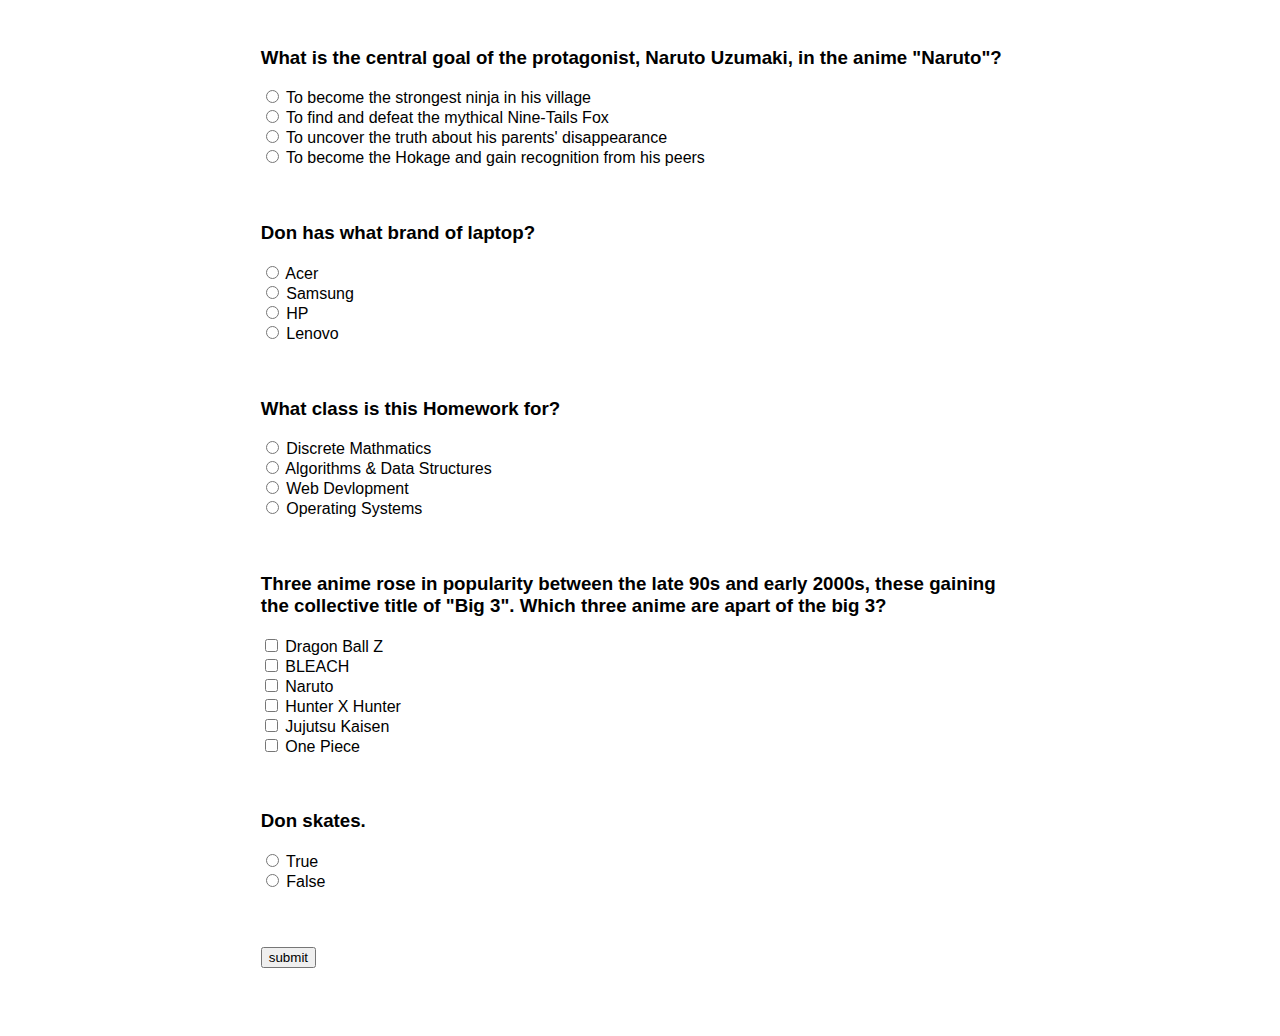
<file: index.html>
<!DOCTYPE html>
<html lang="en">
<head>
    <meta charset="UTF-8">
    <meta name="viewport" content="width=device-width, initial-scale=1.0">
    <link rel="stylesheet" href="./styles/style.css">
    <title>Don's Interactive Quiz!!</title>
</head>
<body>
    <div id="quizContainer">
        <form>
            
            <section>
                <h3>What is the central goal of the protagonist, Naruto Uzumaki, in the anime "Naruto"?</h3>
                <input class="question1" type="radio" name="question1" >
                <label for="answer">To become the strongest ninja in his village</label><br>

                <input class="question1" type="radio" name="question1">
                <label for="answer">To find and defeat the mythical Nine-Tails Fox</label><br>

                <input class="question1" type="radio" name="question1">
                <label for="answer">To uncover the truth about his parents' disappearance</label><br>

                <input class="question1" type="radio" name="question1" id="correctAnswer1">
                <label for="answer">To become the Hokage and gain recognition from his peers</label><br>
            </section><br><br>

            <section>
                <h3>Don has what brand of laptop?</h3>
                <input class="question2" type="radio" name="question2">
                <label for="answer">Acer</label><br>

                <input class="question2" type="radio" name="question2" id="correctAnswer2">
                <label for="answer">Samsung</label><br>

                <input class="question2" type="radio" name="question2">
                <label for="answer">HP</label><br>

                <input class="question2" type="radio" name="question2">
                <label for="answer">Lenovo</label><br>
            </section><br><br>

            <section>
                <h3>What class is this Homework for?</h3>
                <input class="question3" type="radio" name="question3">
                <label for="answer">Discrete Mathmatics</label><br>

                <input class="question3" type="radio" name="question3">
                <label for="answer">Algorithms & Data Structures</label><br>

                <input class="question3" type="radio" name="question3" id="correctAnswer3">
                <label for="answer">Web Devlopment</label><br>

                <input class="question3" type="radio" name="question3">
                <label for="answer">Operating Systems</label><br>
            </section><br><br>

            <section>
                <h3>Three anime rose in popularity between the late 90s and early 2000s, these gaining the collective title of "Big 3". Which three anime are apart of the big 3?</h3>
                <input class="question4" type="checkbox" name="question4" id="whichApplyinCorrectAnswer1">
                <label for="answer">Dragon Ball Z</label><br>

                <input class="question4" type="checkbox" name="question4" id="whichApplyCorrectAnswer1">
                <label for="answer">BLEACH</label><br>

                <input class="question4" type="checkbox" name="question4" id="whichApplyCorrectAnswer2">
                <label for="answer">Naruto</label><br>

                <input class="question4" type="checkbox" name="question4" id="whichApplyinCorrectAnswer2">
                <label for="answer">Hunter X Hunter</label><br>

                <input class="question4" type="checkbox" name="question4" id="whichApplyinCorrectAnswer3">
                <label for="answer">Jujutsu Kaisen</label><br>

                <input class="question4" type="checkbox" name="question4" id="whichApplyCorrectAnswer3">
                <label for="answer">One Piece</label><br>
            </section><br><br>

            <section>
                <h3>Don skates.</h3>
                <input class="question5" type="radio" name="question5" id="correctAnswer4">
                <label for="answer">True</label><br>

                <input class="question5" type="radio" name="question5">
                <label for="answer">False</label><br>
            </section><br><br>

            <input type="button" value="submit" onclick="calculateScore()">
        </form>

        <div id="Grade"></div>
    </div>
    <script src="script.js"></script>
</body>
</html>
</file>
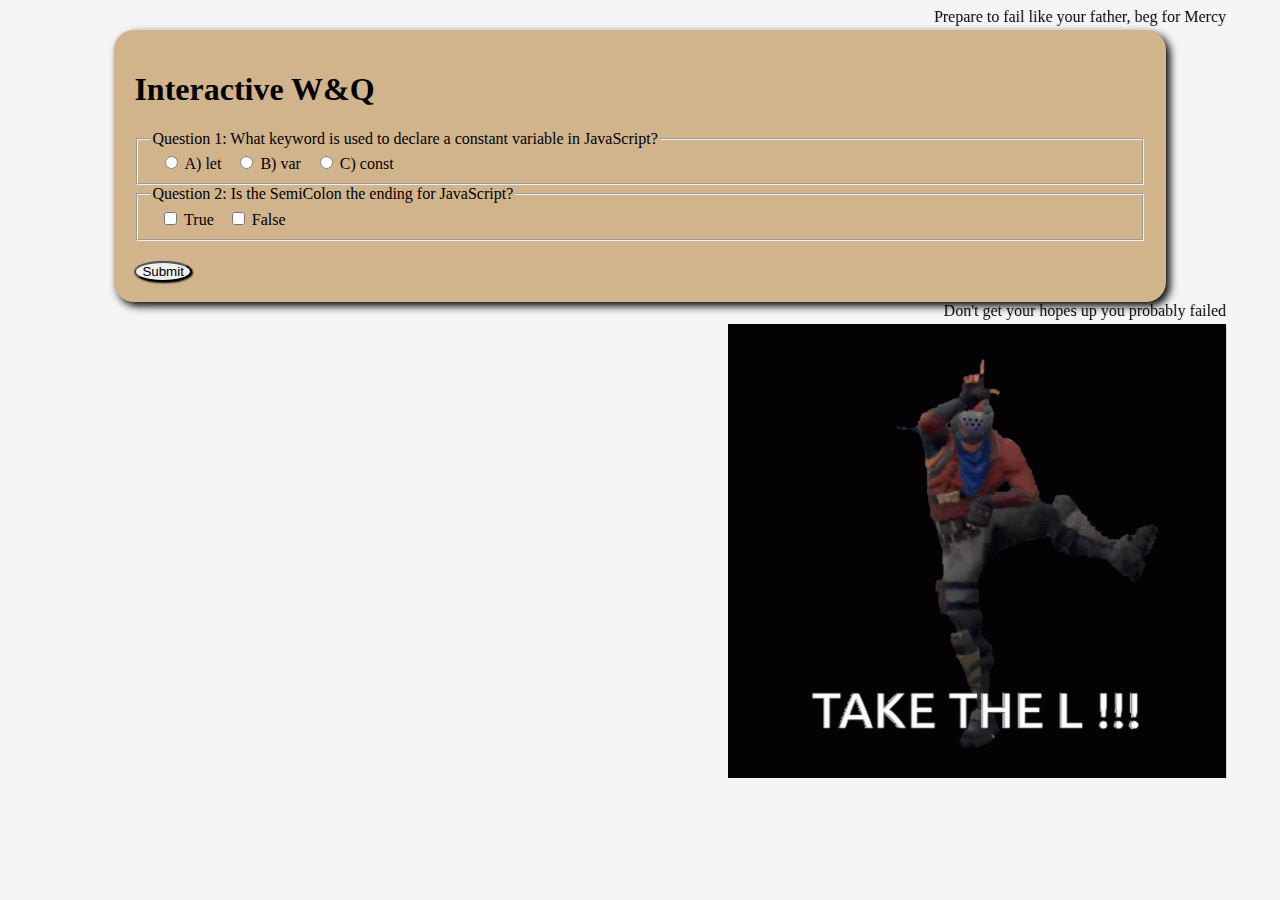
<file: quiz.html>
<!DOCTYPE html>
<html lang="en">
<head>
    <meta charset="UTF-8">
    <link rel="stylesheet" href="style/style.css">
</head>
<body>

    <marquee behavior ="alternate">Prepare to fail like your father, beg for Mercy</marquee>
    <div id="quizContainer">
        <h1>Interactive W&Q</h1>
        <form id="quizForm">
            <fieldset>
                <legend>Question 1: What keyword is used to declare a constant variable in JavaScript?</legend>
            <label for="optionA">
                <input type="radio" id="optionA" name="q1" value="let">
                A) let
            </label>

            <label for="optionB">
                <input type="radio" id="optionB" name="q1" value="var">
                B) var
            </label>

            <label for="optionC">
                <input type="radio" id="optionC" name="q1" value="const">
                C) const
            </label>
        </fieldset>

            <fieldset>
                <legend>Question 2: Is the SemiColon the ending for JavaScript?</legend>
            <label>
                <input type="checkbox" name="q2" value="true"> True
            </label>
            <label>
                <input type="checkbox" name="q2" value="false"> False
                </label>
            </fieldset>

            <input type="button" value="Submit" onclick="calculateScore()">
        </form>
        <div id="result"></div>
    </div>
    <script src="script.js"></script>
    <marquee behavior="alternate" direction="left">Don't get your hopes up you probably failed</marquee>
    <marquee behavior = "alternate" direction="left"><img src="style/tenor.gif" alt="fortnite pic"></marquee>

</body>
</html>
</file>
<file: styles/style.css>
body {
    font-family: Arial, sans-serif;
}

#quizContainer {
    width: 60%;
    margin: auto;
    padding: 20px;
}

#Grade{
    padding: 20px;
}

label {
    margin-right: 10px;
}

input[type=button] {
    margin-top: 20px;
}
</file>
<file: style/style.css>
body {
    font-family: Cambria, Cochin, Georgia, Times, 'Times New Roman', serif;
    background-color: whitesmoke;
}

#quizContainer {
    background-color: tan;
    width: 80%;
    margin: auto;
    padding: 20px;
    box-shadow: 4px 4px 8px rgb(0, 0, 0, 1);
    border-radius: 20px;
}

label {
    margin-left: 10px;
}
input[type=button] {
    margin-top: 20px;
    border-radius: 50%;
    box-shadow: 1px 1px 2px rgb(0, 0, 0, 1);
    font-family:'Segoe UI', Tahoma, Geneva, Verdana, sans-serif
}
</file>
